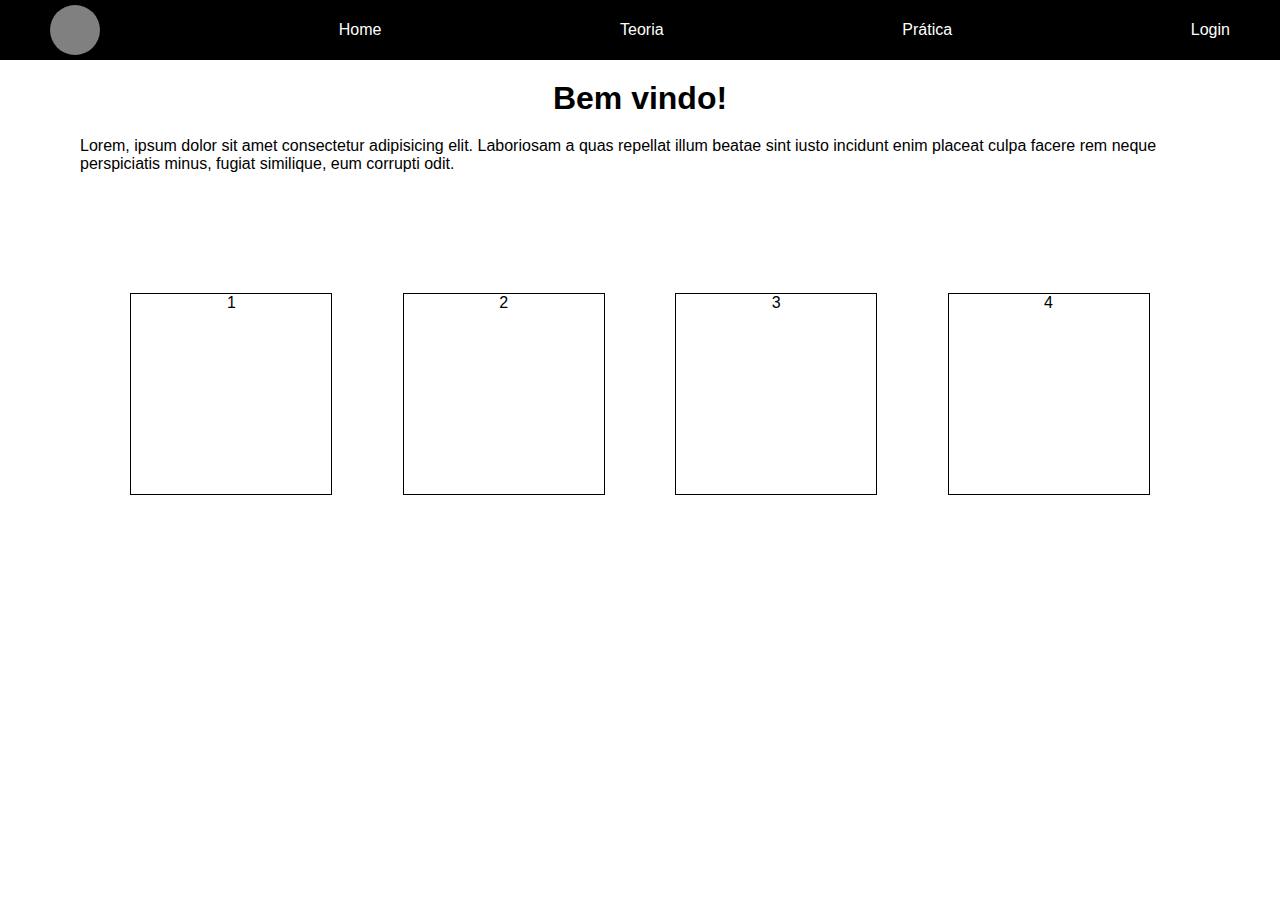
<file: Projetos-Web/Site-Curso-Violão/index.html>
<!DOCTYPE html>
<html lang="pt-br">
<head>
    <meta charset="UTF-8">
    <meta name="viewport" content="width=device-width, initial-scale=1.0">
    <title>Aprenda Violão!</title>
    <link rel="stylesheet" href="style.css">
</head>
<body>
    <header>
        <nav>
            <div id="img"></div>
            <a href="#">Home</a>
            <a href="#">Teoria</a>
            <a href="#">Prática</a>
            <a href="#">Login</a>
        </nav>
    </header>

    <div class="container">
        <section>
            <h1>Bem vindo!</h1>
            <p>Lorem, ipsum dolor sit amet consectetur adipisicing elit. Laboriosam a quas repellat illum beatae sint iusto incidunt enim placeat culpa facere rem neque perspiciatis minus, fugiat similique, eum corrupti odit.</p>
            <div class="div-quadrada">1</div>
            <div class="div-quadrada">2</div>
            <div class="div-quadrada">3</div>
            <div class="div-quadrada">4</div>
        </section>
    </div>
</body>
</html>
</file>
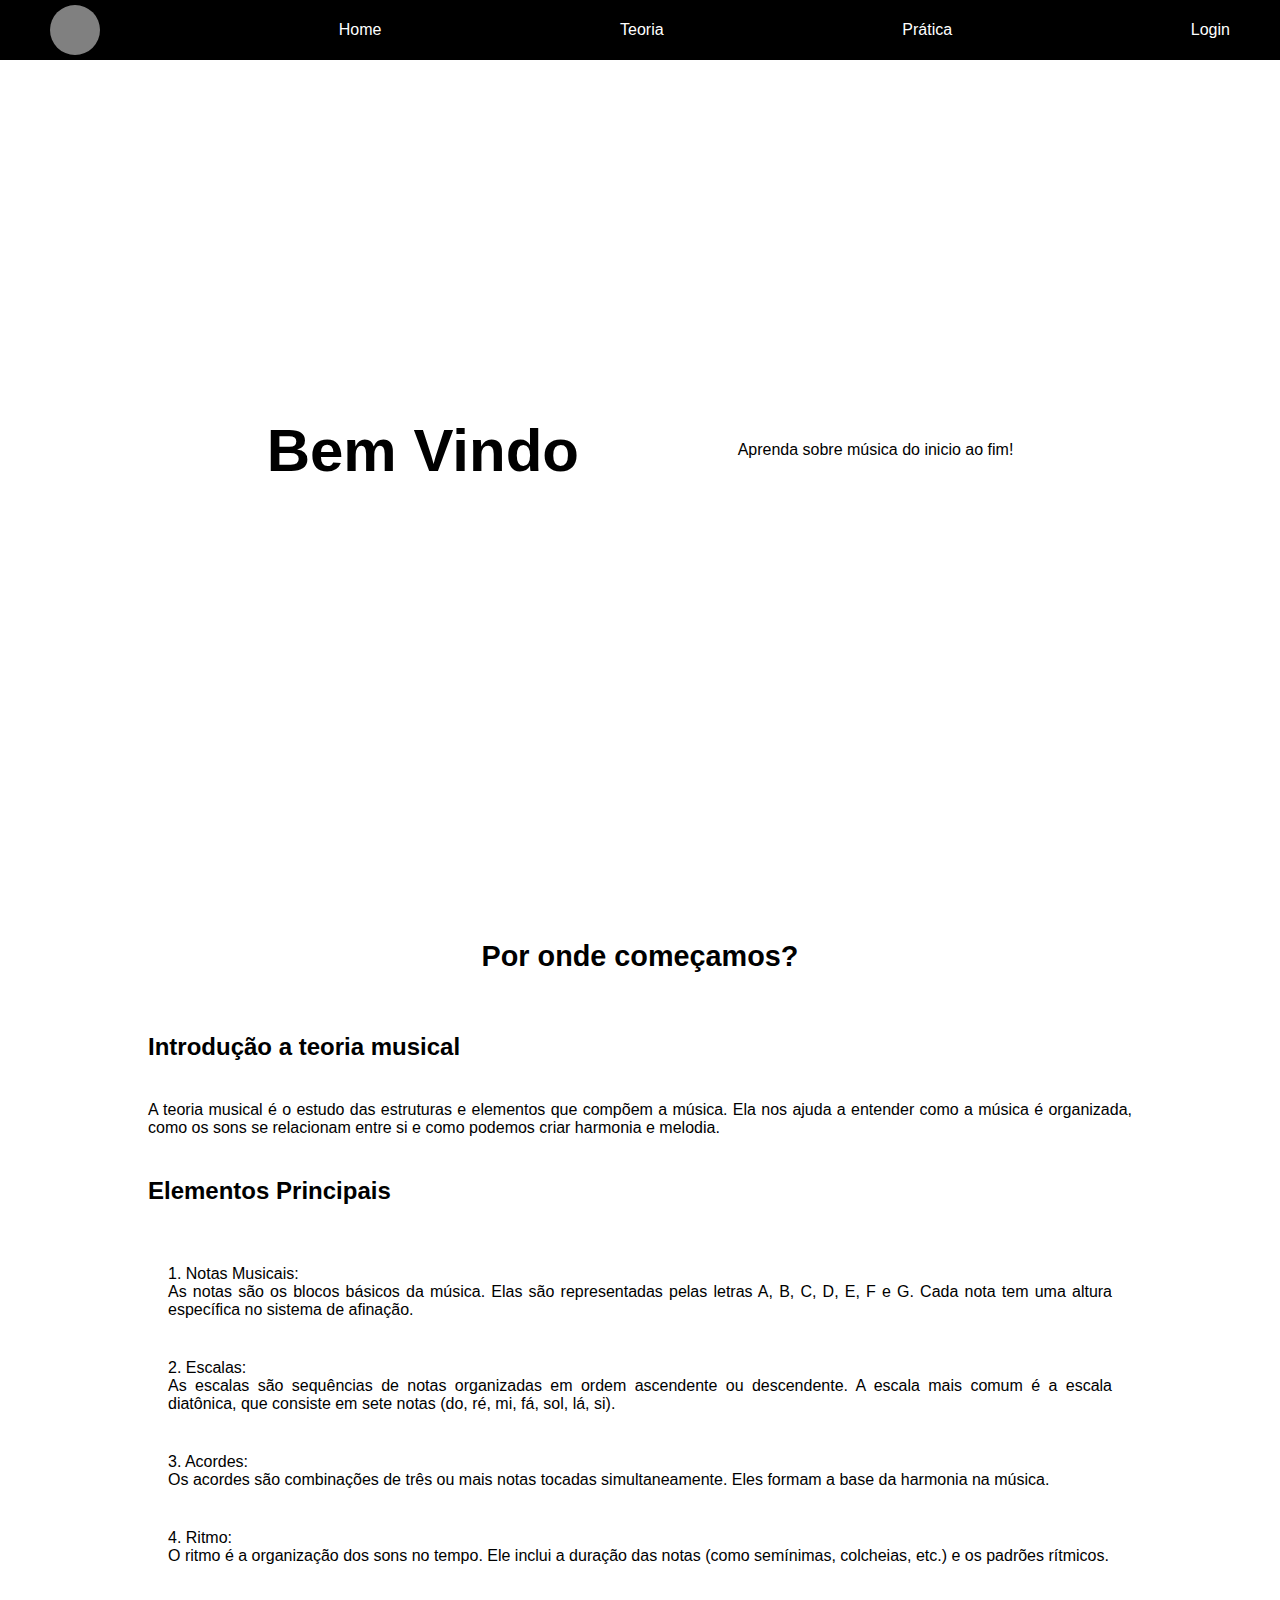
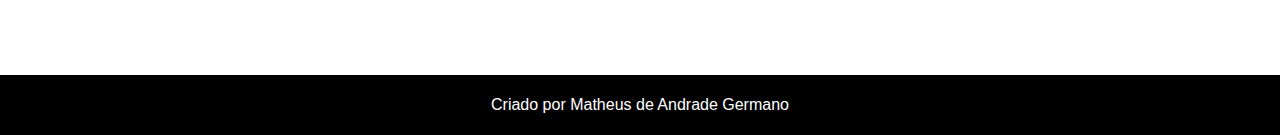
<file: Projetos-Web/Site-Curso-Violão/teoria.html>
<!DOCTYPE html>
<html lang="pt-br">
<head>
    <meta charset="UTF-8">
    <meta name="viewport" content="width=device-width, initial-scale=1.0">
    <title>Aprenda Teoria!</title>
    <link rel="stylesheet" href="style.css">
</head>
<body>
    <header>
        <nav>
            <div id="img"></div>
            <a href="index.html">Home</a>
            <a href="teoria.html">Teoria</a>
            <a href="#">Prática</a>
            <a href="#">Login</a>
        </nav>
    </header>
    <div class="container-teoria">
        <section class="boas-vindas">
        <h1>Bem Vindo</h1>
        <p>Aprenda sobre música do inicio ao fim!</p>
        </section>
        <section class="teoria-1">
            <h1>Por onde começamos?</h1>
            <h2>Introdução a teoria musical</h2>
            <p>A teoria musical é o estudo das estruturas e elementos que compõem a música. Ela nos ajuda a entender como a música é organizada, como os sons se relacionam entre si e como podemos criar harmonia e melodia.</p>
            <h2>Elementos Principais</h2>
            <ul>
                <li>1. Notas Musicais:<br> As notas são os blocos básicos da música. Elas são representadas pelas letras A, B, C, D, E, F e G. Cada nota tem uma altura específica no sistema de afinação.</li>
                <li>2. Escalas: <br>As escalas são sequências de notas organizadas em ordem ascendente ou descendente. A escala mais comum é a escala diatônica, que consiste em sete notas (do, ré, mi, fá, sol, lá, si).</li>
                <li>3. Acordes: <br>Os acordes são combinações de três ou mais notas tocadas simultaneamente. Eles formam a base da harmonia na música.</li>
                <li>4. Ritmo: <br>O ritmo é a organização dos sons no tempo. Ele inclui a duração das notas (como semínimas, colcheias, etc.) e os padrões rítmicos.</li>
            </ul>
        </section>
    </div>
    <footer>
        <p>Criado por Matheus de Andrade Germano</p>
    </footer>
</body>
</html>
</file>
<file: Projetos-Web/Site-Curso-Violão/style.css>
*{
    padding: 0;
    margin: 0;
    font-family: Arial, Helvetica, sans-serif;
}


/*Estilo do Menu superior*/
header{
    width: 100vw;
    height: 60px;
    position: fixed;
    top: 0;
}

nav{
    height: 100%;
    display: flex;
    justify-content: space-between;
    align-items: center;
    background-color: black;
    padding: 0px 50px;
}

nav a{
    text-decoration: none;
    color: white;
    border-radius: 10%;
}

nav a:hover{
    background-color: grey;
}

div#img{
    text-align: center;
    width: 50px;
    height: 50px;
    border-radius: 100%;
    background-color: grey;
}

/*Estilo do corpo*/

.container{
    width: 100%;
    height: 100%;
}

.container section{
    display: flex;
    justify-content: space-evenly;
    align-items: center;
    flex-wrap: wrap;
    margin: 80px 60px;
}

.div-quadrada{
    width: 200px;
    height: 200px;
    border: 1px solid black;
    margin-top: 100px;
    text-align: center;
}

.div-quadrada img{
    max-width: 100%;
    max-height: 100%;
}

/*Estilo da Página de Teoria*/

.container-teoria{
    width: 80%;
    height: 100%;
    margin: auto;
}

section.boas-vindas{
    display: flex;
    justify-content: space-evenly;
    align-items: center;
    flex-wrap: wrap;
    height: 100vh;
}

.boas-vindas h1{
    font-size: 60px;
    padding: 0 20px;
}

.boas-vindas p{
    text-align: justify;
}

/*Estilo da primeira Aula*/

section.teoria-1{
    display: inline-block;
    text-align: justify;
}

.teoria-1 h1, h2, p, ul, li{
    padding: 20px;
}

.teoria-1 h1{
    font-size: 1.8em;
    text-align: center;
    padding: 40px;
}

.teoria-1 h2{
    font-size: 1.5em;
}

.teoria-1 li{
    list-style: none;
}

/*Estilo do rodapé*/

footer{
    display: flex;
    width: 100%;
    height: 60px;
    background-color: black;
    margin-top: 70px;
    color: white;
    justify-content: center;
    align-items: center;
}

footer p {
    padding: 0px;
    font-size: 1em;
}
</file>
